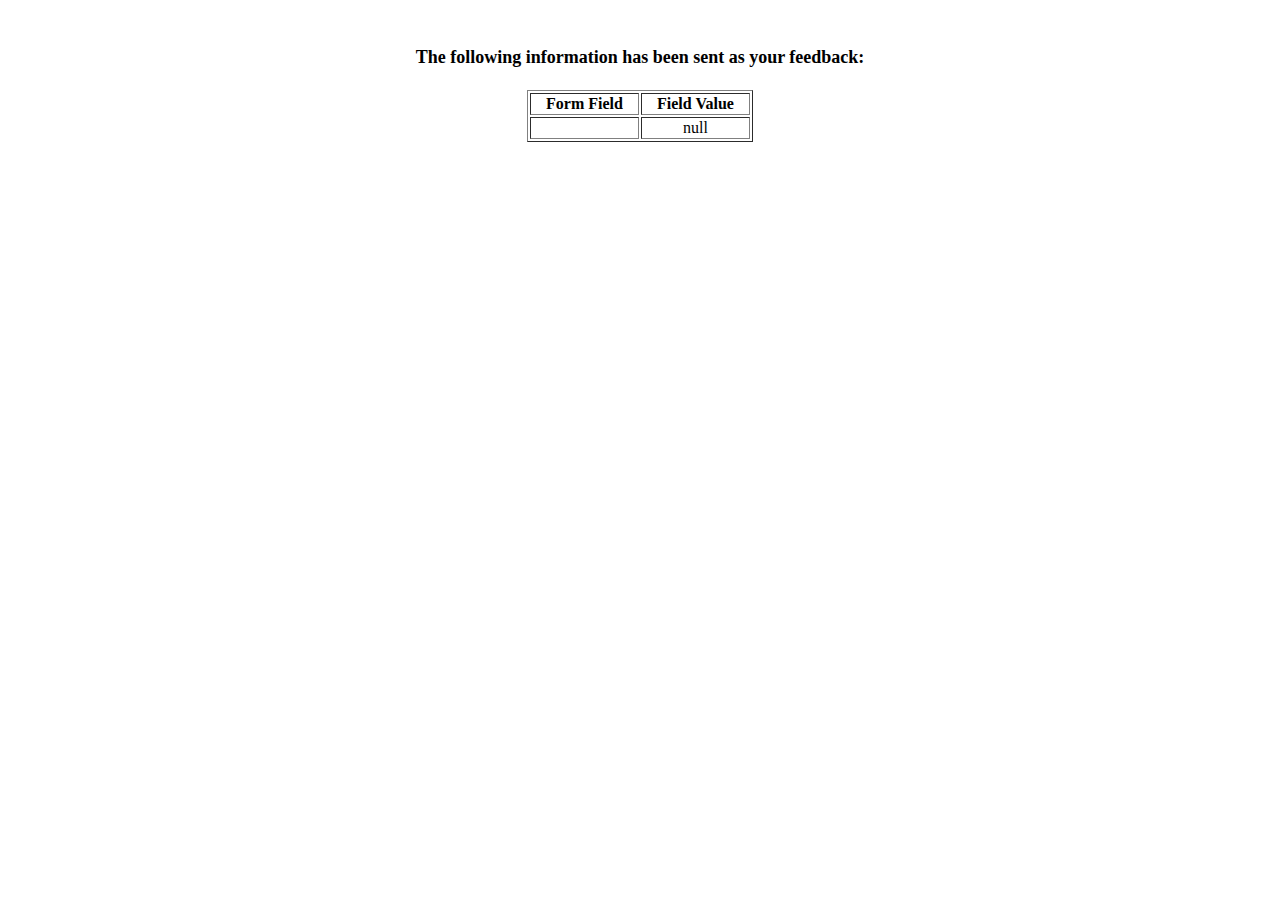
<file: TP curso/show_data.html>
<html>
<head>
<title>Feedback Sent</title>
</head>
<body>
<p align=center>&nbsp;</p>
<h1 align=center><font size="+1">The following information has been sent as your
  feedback:</font></h1>

<table border="1" align=center width="226">
  <tr>
    <th align="center">Form Field</th>
    <th align="center">Field Value</th>
  </tr>

<script language="javascript">
var args = location.search.substr(1).split('&');
for (var i = 0; i < args.length; ++i) {
  var parts = args[i].split('=');
  if (parts != null) {
    var field = parts[0];
    var value = parts[1];
    if (value == null) {
      value = "null"
    }
    else {
      value = '"' + unescape(value.replace(/\+/g, ' ')) + '"';
    }

    document.writeln('<tr><td align="center">' + field + '</td>');
    document.writeln('<td align="center">' + value + '</td></tr>');
  }
}
</script>

<noscript>
<tr><td>
<p>You need to turn on Javascript in your browser.</p>

<p>In Microsoft Internet Explorer 4 or greater:</p>
<ul>
<li>From the "Tools" menu (in IE 4, it's the "View" menu), select "Internet Options".</li>
<li>Click on the "Security" tab.</li>
<li>Click on the "Custom Level" button. (In IE 4, select "Custom"
and then click on "Settings...".)</li>
<li>Under "Active scripting" make sure "Enable" is selected.</li>
</ul>

<p>In Netscape version 4 or greater:</p>
<ul>
<li>From the <b>Edit</b> menu, select <b>Preferences</b>.</li>
<li>In the <b>Category</b> list on the left, click on the word "Advanced".</li>
<li>In the panel on the right, make sure "Enable JavaScript" is checked.</li>
<li>Click the <b>OK</b> button.</li>
</ul>

</td></tr>
</noscript>

</table>
</body>
</html>
</file>
